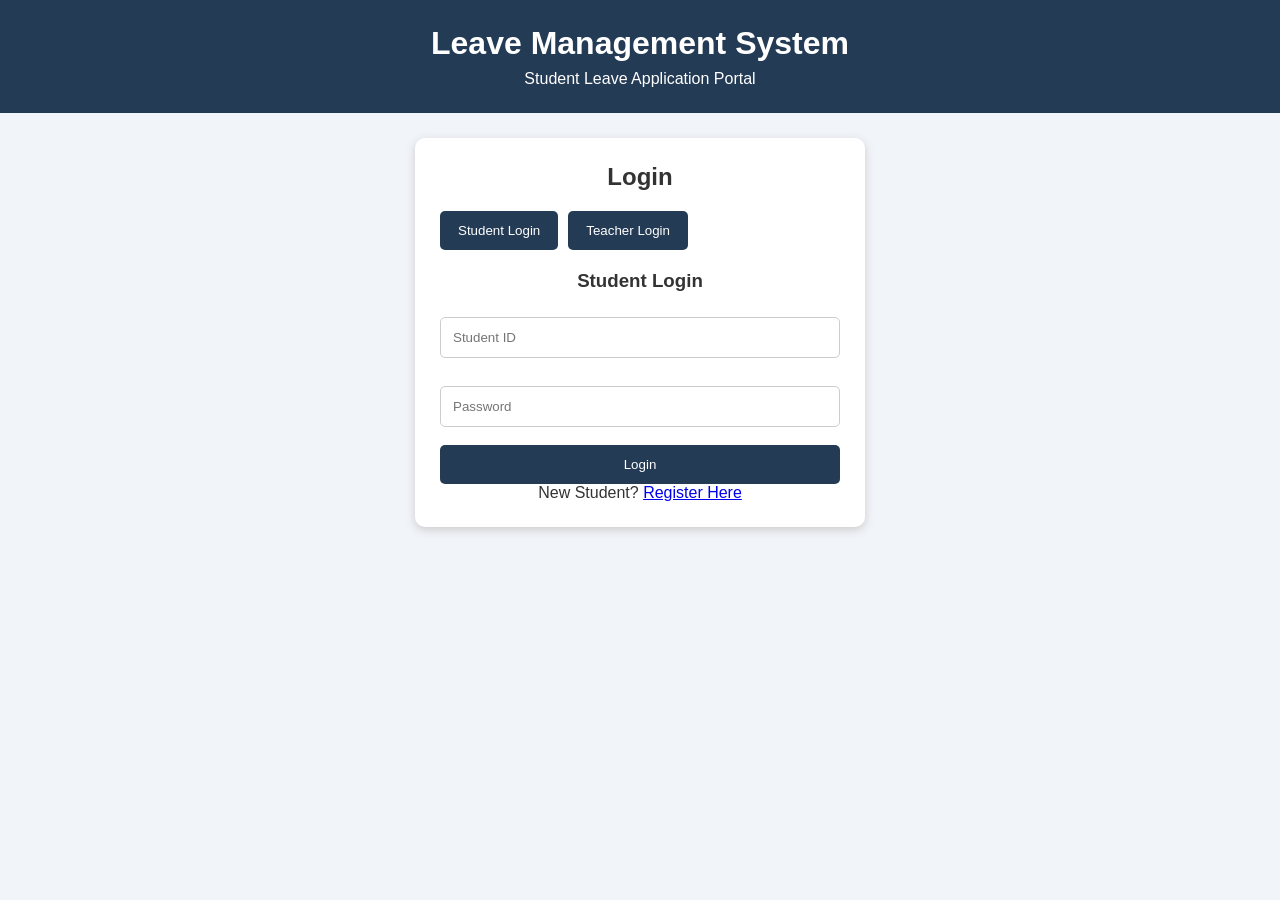
<file: index.html>
<!DOCTYPE html>
<html lang="en">

<head>
    <meta charset="UTF-8">
    <meta name="viewport" content="width=device-width, initial-scale=1.0">

    <title>Leave Management System</title>

    <link rel="stylesheet" href="style.css">
</head>

<body>

    <header>
        <h1>Leave Management System</h1>
        <p>Student Leave Application Portal</p>
    </header>

    <!-- LOGIN PAGE -->

    <section id="loginPage" class="box">

        <h2>Login</h2>

        <div class="buttons">
            <button onclick="studentLogin()">Student Login</button>
            <button onclick="teacherLogin()">Teacher Login</button>
        </div>

        <form id="loginForm">

            <h3 id="loginTitle">Student Login</h3>

            <input type="text" id="loginId"
                placeholder="Student ID" required>

            <input type="password" id="loginPassword"
                placeholder="Password" required>

            <button type="submit">Login</button>

        </form>

        <p id="registerLink">
            New Student?
            <a href="#" onclick="showRegister()">Register Here</a>
        </p>

        <form id="registerForm" class="hidden">

            <h3>Student Registration</h3>

            <input type="text" id="name"
                placeholder="Student Name" required>

            <input type="email" id="email"
                placeholder="Email" required>

            <input type="password" id="password"
                placeholder="Password (minimum 6 characters)" required>

            <button type="submit">Register</button>

            <p>
                Already registered?
                <a href="#" onclick="showLogin()">Login</a>
            </p>

        </form>

    </section>

    <!-- STUDENT DASHBOARD -->

    <section id="studentDashboard" class="hidden">

        <div class="top">
            <h2>Student Dashboard</h2>
            <button onclick="logout()">Logout</button>
        </div>

        <div class="box">

            <h3 id="studentName"></h3>
            <p id="studentId"></p>

            <div class="cards">

                <div class="card">
                    <h3>Casual Leave</h3>
                    <h1 id="casual">10</h1>
                    <p>Available Days</p>
                </div>

                <div class="card">
                    <h3>Medical Leave</h3>
                    <h1 id="medical">10</h1>
                    <p>Available Days</p>
                </div>

            </div>

        </div>

        <!-- APPLY LEAVE -->

        <div class="box">

            <h2>Apply for Leave</h2>

            <form id="leaveForm">

                <label>Leave Type</label>

                <select id="leaveType" required>
                    <option value="Casual">Casual Leave</option>
                    <option value="Medical">Medical Leave</option>
                </select>

                <label>From Date</label>
                <input type="date" id="fromDate" required>

                <label>To Date</label>
                <input type="date" id="toDate" required>

                <label>Reason</label>
                <textarea id="reason"
                    placeholder="Enter your reason" required></textarea>

                <button type="submit">Submit Application</button>

            </form>

        </div>

        <!-- STUDENT APPLICATION HISTORY -->

        <div class="box">

            <h2>My Leave Applications</h2>

            <div class="table-container">

                <table>
                    <thead>
                        <tr>
                            <th>Type</th>
                            <th>From</th>
                            <th>To</th>
                            <th>Days</th>
                            <th>Reason</th>
                            <th>Status</th>
                        </tr>
                    </thead>

                    <tbody id="myLeaves"></tbody>
                </table>

            </div>

        </div>

    </section>

    <!-- TEACHER DASHBOARD -->

    <section id="teacherDashboard" class="hidden">

        <div class="top">
            <h2>Teacher Dashboard</h2>
            <button onclick="logout()">Logout</button>
        </div>

        <div class="box">

            <h2>Student Leave Applications</h2>

            <button onclick="loadTeacher()">Refresh</button>

            <div class="table-container">

                <table>

                    <thead>
                        <tr>
                            <th>Student ID</th>
                            <th>Name</th>
                            <th>Type</th>
                            <th>From</th>
                            <th>To</th>
                            <th>Days</th>
                            <th>Reason</th>
                            <th>Status</th>
                            <th>Action</th>
                        </tr>
                    </thead>

                    <tbody id="allLeaves"></tbody>

                </table>

            </div>

        </div>

    </section>

    <script src="script.js"></script>

</body>
</html>
</file>
<file: style.css>
* {
    margin: 0;
    padding: 0;
    box-sizing: border-box;
    font-family: Arial, sans-serif;
}

body {
    background: #f1f4f9;
    color: #333;
}

header {
    background: #243b55;
    color: white;
    text-align: center;
    padding: 25px;
}

header p {
    margin-top: 8px;
}

.box {
    background: white;
    width: 90%;
    max-width: 950px;
    margin: 25px auto;
    padding: 25px;
    border-radius: 10px;
    box-shadow: 0 3px 10px #ccc;
}

#loginPage {
    max-width: 450px;
    text-align: center;
}

h2, h3 {
    margin-bottom: 15px;
}

.buttons {
    display: flex;
    gap: 10px;
    margin: 20px 0;
}

button {
    background: #243b55;
    color: white;
    padding: 12px 18px;
    border: none;
    border-radius: 5px;
    cursor: pointer;
}

button:hover {
    background: #41678e;
}

input, select, textarea {
    width: 100%;
    padding: 12px;
    margin: 10px 0 18px;
    border: 1px solid #ccc;
    border-radius: 5px;
}

label {
    display: block;
    font-weight: bold;
}

textarea {
    height: 90px;
}

form button {
    width: 100%;
}

.hidden {
    display: none !important;
}

.top {
    display: flex;
    justify-content: space-between;
    align-items: center;
    background: white;
    padding: 20px;
}

.cards {
    display: flex;
    gap: 20px;
    margin-top: 20px;
}

.card {
    background: #e8f0fa;
    flex: 1;
    padding: 25px;
    text-align: center;
    border-radius: 10px;
}

.card h1 {
    color: #243b55;
    margin: 15px;
}

.table-container {
    overflow-x: auto;
}

table {
    width: 100%;
    border-collapse: collapse;
    margin-top: 20px;
}

th, td {
    border: 1px solid #ddd;
    padding: 12px;
    text-align: center;
}

th {
    background: #243b55;
    color: white;
}

tr:nth-child(even) {
    background: #f2f2f2;
}

.Pending {
    color: orange;
    font-weight: bold;
}

.Approved {
    color: green;
    font-weight: bold;
}

.Rejected {
    color: red;
    font-weight: bold;
}

.approve {
    background: green;
    margin: 3px;
}

.reject {
    background: red;
    margin: 3px;
}

@media(max-width: 600px) {

    .cards {
        flex-direction: column;
    }

    .buttons {
        flex-direction: column;
    }

    .top {
        flex-direction: column;
        gap: 15px;
    }
}
</file>
<file: frontend/style.css>
* {
    margin: 0;
    padding: 0;
    box-sizing: border-box;
    font-family: Arial, sans-serif;
}

body {
    background: #f1f4f9;
    color: #333;
}

header {
    background: #243b55;
    color: white;
    text-align: center;
    padding: 25px;
}

header p {
    margin-top: 8px;
}

.box {
    background: white;
    width: 90%;
    max-width: 950px;
    margin: 25px auto;
    padding: 25px;
    border-radius: 10px;
    box-shadow: 0 3px 10px #ccc;
}

#loginPage {
    max-width: 450px;
    text-align: center;
}

h2, h3 {
    margin-bottom: 15px;
}

.buttons {
    display: flex;
    gap: 10px;
    margin: 20px 0;
}

button {
    background: #243b55;
    color: white;
    padding: 12px 18px;
    border: none;
    border-radius: 5px;
    cursor: pointer;
}

button:hover {
    background: #41678e;
}

input, select, textarea {
    width: 100%;
    padding: 12px;
    margin: 10px 0 18px;
    border: 1px solid #ccc;
    border-radius: 5px;
}

label {
    display: block;
    font-weight: bold;
}

textarea {
    height: 90px;
}

form button {
    width: 100%;
}

.hidden {
    display: none !important;
}

.top {
    display: flex;
    justify-content: space-between;
    align-items: center;
    background: white;
    padding: 20px;
}

.cards {
    display: flex;
    gap: 20px;
    margin-top: 20px;
}

.card {
    background: #e8f0fa;
    flex: 1;
    padding: 25px;
    text-align: center;
    border-radius: 10px;
}

.card h1 {
    color: #243b55;
    margin: 15px;
}

.table-container {
    overflow-x: auto;
}

table {
    width: 100%;
    border-collapse: collapse;
    margin-top: 20px;
}

th, td {
    border: 1px solid #ddd;
    padding: 12px;
    text-align: center;
}

th {
    background: #243b55;
    color: white;
}

tr:nth-child(even) {
    background: #f2f2f2;
}

.Pending {
    color: orange;
    font-weight: bold;
}

.Approved {
    color: green;
    font-weight: bold;
}

.Rejected {
    color: red;
    font-weight: bold;
}

.approve {
    background: green;
    margin: 3px;
}

.reject {
    background: red;
    margin: 3px;
}

@media(max-width: 600px) {

    .cards {
        flex-direction: column;
    }

    .buttons {
        flex-direction: column;
    }

    .top {
        flex-direction: column;
        gap: 15px;
    }
}
</file>
